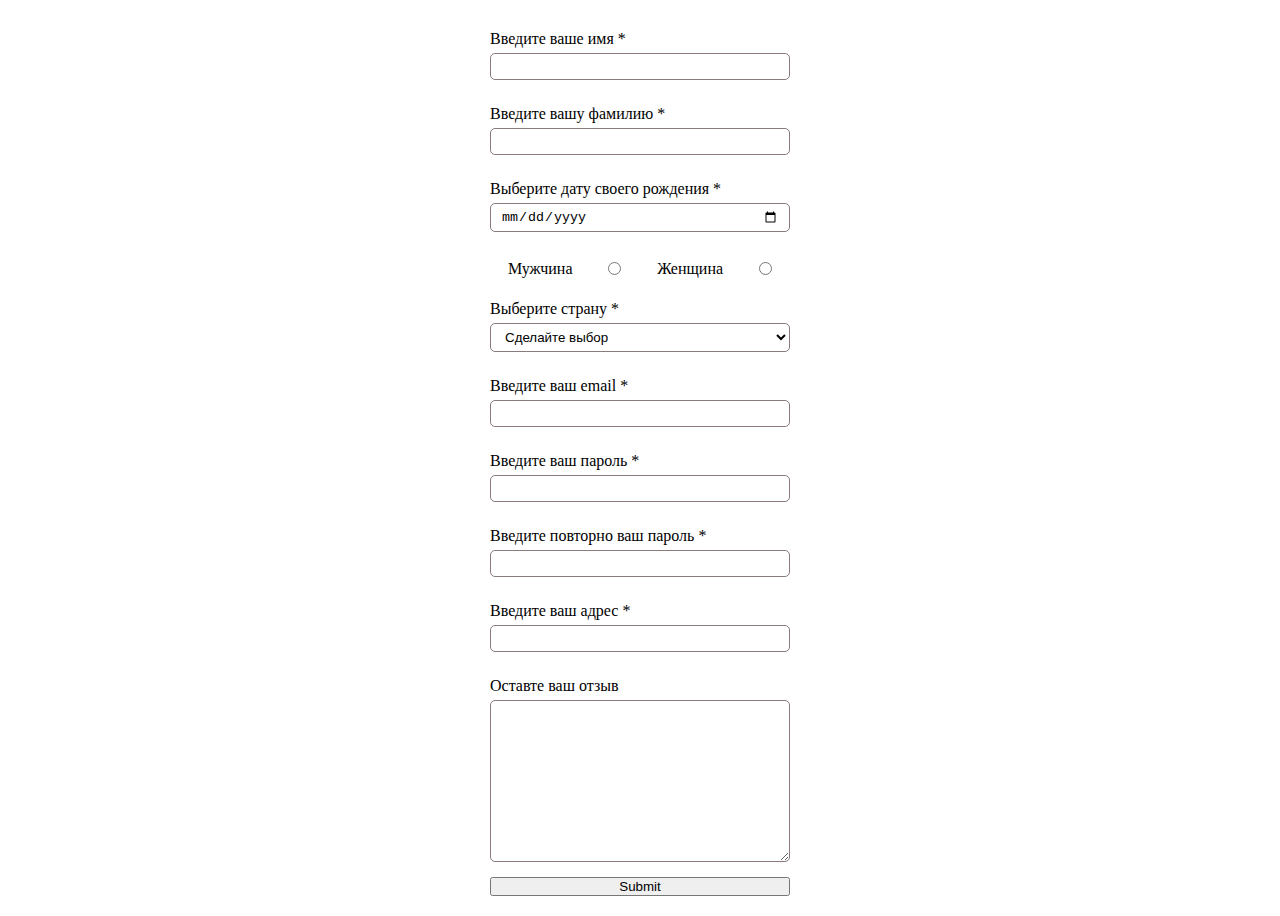
<file: index.html>
<!DOCTYPE html>
<html lang="en">
<head>
    <meta charset="UTF-8">
    <meta name="viewport" content="width=device-width, initial-scale=1.0">
    <meta http-equiv="X-UA-Compatible" content="ie=edge">
    <title>Registration form</title>
    <link rel="stylesheet" href="css/registration-form.css">
    
</head>
<body>
    <form action="thankyou.html" method="get" class="registration-form" id="reg-form">
        <div class="registration-form__container registration-form__b-name">
            <label for="input-name">Введите ваше имя * </label>
            <input type="text" id="input-name" name="name" class="registration-form__input registration-form__input-name">
        </div>
        <div class="registration-form__container registration-form__b-surname">
            <label for="input-surname">Введите вашу фамилию *</label>
            <input type="text" id="input-surname" name="surname" class="registration-form__input registration-form__input-surname">
        </div>
        <div class="registration-form__container">
            <label for="input-birthday">Выберите дату своего рождения *</label>
            <input type="date" id="input-birthday" name="birthday" class="registration-form__input registration-form__input-birthday"/>
        </div>
        <div class="registration-form__b-male" id="radio-container">
            <label for="input-male-man">Мужчина</label>
            <input type="radio" name="input-male" id="input-male" class="registration-form__input registration-form__input-radio">
            <label for="input-male-woman">Женщина</label>
            <input type="radio" name="input-male" id="input-male" class="registration-form__input registration-form__input-radio">
        </div>
        <div class="registration-form__container registration-form__b-select-county">
            <label for="select-county">Выберите страну *</label>
            <select name="country" id="select-country" class="registration-form__select">
                <option value="">Сделайте выбор</option>
                <option value="AF">Afghanistan</option>
                <option value="AX">Åland Islands</option>
                <option value="AL">Albania</option>
                <option value="DZ">Algeria</option>
                <option value="AS">American Samoa</option>
                <option value="AD">Andorra</option>
                <option value="AO">Angola</option>
                <option value="AI">Anguilla</option>
                <option value="AQ">Antarctica</option>
                <option value="AG">Antigua and Barbuda</option>
                <option value="AR">Argentina</option>
                <option value="AM">Armenia</option>
                <option value="AW">Aruba</option>
                <option value="AU">Australia</option>
                <option value="AT">Austria</option>
                <option value="AZ">Azerbaijan</option>
                <option value="BS">Bahamas</option>
                <option value="BH">Bahrain</option>
                <option value="BD">Bangladesh</option>
                <option value="BB">Barbados</option>
                <option value="BY">Belarus</option>
                <option value="BE">Belgium</option>
                <option value="BZ">Belize</option>
                <option value="BJ">Benin</option>
                <option value="BM">Bermuda</option>
                <option value="BT">Bhutan</option>
                <option value="BO">Bolivia, Plurinational State of</option>
                <option value="BQ">Bonaire, Sint Eustatius and Saba</option>
                <option value="BA">Bosnia and Herzegovina</option>
                <option value="BW">Botswana</option>
                <option value="BV">Bouvet Island</option>
                <option value="BR">Brazil</option>
                <option value="IO">British Indian Ocean Territory</option>
                <option value="BN">Brunei Darussalam</option>
                <option value="BG">Bulgaria</option>
                <option value="BF">Burkina Faso</option>
                <option value="BI">Burundi</option>
                <option value="KH">Cambodia</option>
                <option value="CM">Cameroon</option>
                <option value="CA">Canada</option>
                <option value="CV">Cape Verde</option>
                <option value="KY">Cayman Islands</option>
                <option value="CF">Central African Republic</option>
                <option value="TD">Chad</option>
                <option value="CL">Chile</option>
                <option value="CN">China</option>
                <option value="CX">Christmas Island</option>
                <option value="CC">Cocos (Keeling) Islands</option>
                <option value="CO">Colombia</option>
                <option value="KM">Comoros</option>
                <option value="CG">Congo</option>
                <option value="CD">Congo, the Democratic Republic of the</option>
                <option value="CK">Cook Islands</option>
                <option value="CR">Costa Rica</option>
                <option value="CI">Côte d'Ivoire</option>
                <option value="HR">Croatia</option>
                <option value="CU">Cuba</option>
                <option value="CW">Curaçao</option>
                <option value="CY">Cyprus</option>
                <option value="CZ">Czech Republic</option>
                <option value="DK">Denmark</option>
                <option value="DJ">Djibouti</option>
                <option value="DM">Dominica</option>
                <option value="DO">Dominican Republic</option>
                <option value="EC">Ecuador</option>
                <option value="EG">Egypt</option>
                <option value="SV">El Salvador</option>
                <option value="GQ">Equatorial Guinea</option>
                <option value="ER">Eritrea</option>
                <option value="EE">Estonia</option>
                <option value="ET">Ethiopia</option>
                <option value="FK">Falkland Islands (Malvinas)</option>
                <option value="FO">Faroe Islands</option>
                <option value="FJ">Fiji</option>
                <option value="FI">Finland</option>
                <option value="FR">France</option>
                <option value="GF">French Guiana</option>
                <option value="PF">French Polynesia</option>
                <option value="TF">French Southern Territories</option>
                <option value="GA">Gabon</option>
                <option value="GM">Gambia</option>
                <option value="GE">Georgia</option>
                <option value="DE">Germany</option>
                <option value="GH">Ghana</option>
                <option value="GI">Gibraltar</option>
                <option value="GR">Greece</option>
                <option value="GL">Greenland</option>
                <option value="GD">Grenada</option>
                <option value="GP">Guadeloupe</option>
                <option value="GU">Guam</option>
                <option value="GT">Guatemala</option>
                <option value="GG">Guernsey</option>
                <option value="GN">Guinea</option>
                <option value="GW">Guinea-Bissau</option>
                <option value="GY">Guyana</option>
                <option value="HT">Haiti</option>
                <option value="HM">Heard Island and McDonald Islands</option>
                <option value="VA">Holy See (Vatican City State)</option>
                <option value="HN">Honduras</option>
                <option value="HK">Hong Kong</option>
                <option value="HU">Hungary</option>
                <option value="IS">Iceland</option>
                <option value="IN">India</option>
                <option value="ID">Indonesia</option>
                <option value="IR">Iran, Islamic Republic of</option>
                <option value="IQ">Iraq</option>
                <option value="IE">Ireland</option>
                <option value="IM">Isle of Man</option>
                <option value="IL">Israel</option>
                <option value="IT">Italy</option>
                <option value="JM">Jamaica</option>
                <option value="JP">Japan</option>
                <option value="JE">Jersey</option>
                <option value="JO">Jordan</option>
                <option value="KZ">Kazakhstan</option>
                <option value="KE">Kenya</option>
                <option value="KI">Kiribati</option>
                <option value="KP">Korea, Democratic People's Republic of</option>
                <option value="KR">Korea, Republic of</option>
                <option value="KW">Kuwait</option>
                <option value="KG">Kyrgyzstan</option>
                <option value="LA">Lao People's Democratic Republic</option>
                <option value="LV">Latvia</option>
                <option value="LB">Lebanon</option>
                <option value="LS">Lesotho</option>
                <option value="LR">Liberia</option>
                <option value="LY">Libya</option>
                <option value="LI">Liechtenstein</option>
                <option value="LT">Lithuania</option>
                <option value="LU">Luxembourg</option>
                <option value="MO">Macao</option>
                <option value="MK">Macedonia, the former Yugoslav Republic of</option>
                <option value="MG">Madagascar</option>
                <option value="MW">Malawi</option>
                <option value="MY">Malaysia</option>
                <option value="MV">Maldives</option>
                <option value="ML">Mali</option>
                <option value="MT">Malta</option>
                <option value="MH">Marshall Islands</option>
                <option value="MQ">Martinique</option>
                <option value="MR">Mauritania</option>
                <option value="MU">Mauritius</option>
                <option value="YT">Mayotte</option>
                <option value="MX">Mexico</option>
                <option value="FM">Micronesia, Federated States of</option>
                <option value="MD">Moldova, Republic of</option>
                <option value="MC">Monaco</option>
                <option value="MN">Mongolia</option>
                <option value="ME">Montenegro</option>
                <option value="MS">Montserrat</option>
                <option value="MA">Morocco</option>
                <option value="MZ">Mozambique</option>
                <option value="MM">Myanmar</option>
                <option value="NA">Namibia</option>
                <option value="NR">Nauru</option>
                <option value="NP">Nepal</option>
                <option value="NL">Netherlands</option>
                <option value="NC">New Caledonia</option>
                <option value="NZ">New Zealand</option>
                <option value="NI">Nicaragua</option>
                <option value="NE">Niger</option>
                <option value="NG">Nigeria</option>
                <option value="NU">Niue</option>
                <option value="NF">Norfolk Island</option>
                <option value="MP">Northern Mariana Islands</option>
                <option value="NO">Norway</option>
                <option value="OM">Oman</option>
                <option value="PK">Pakistan</option>
                <option value="PW">Palau</option>
                <option value="PS">Palestinian Territory, Occupied</option>
                <option value="PA">Panama</option>
                <option value="PG">Papua New Guinea</option>
                <option value="PY">Paraguay</option>
                <option value="PE">Peru</option>
                <option value="PH">Philippines</option>
                <option value="PN">Pitcairn</option>
                <option value="PL">Poland</option>
                <option value="PT">Portugal</option>
                <option value="PR">Puerto Rico</option>
                <option value="QA">Qatar</option>
                <option value="RE">Réunion</option>
                <option value="RO">Romania</option>
                <option value="RU">Russian Federation</option>
                <option value="RW">Rwanda</option>
                <option value="BL">Saint Barthélemy</option>
                <option value="SH">Saint Helena, Ascension and Tristan da Cunha</option>
                <option value="KN">Saint Kitts and Nevis</option>
                <option value="LC">Saint Lucia</option>
                <option value="MF">Saint Martin (French part)</option>
                <option value="PM">Saint Pierre and Miquelon</option>
                <option value="VC">Saint Vincent and the Grenadines</option>
                <option value="WS">Samoa</option>
                <option value="SM">San Marino</option>
                <option value="ST">Sao Tome and Principe</option>
                <option value="SA">Saudi Arabia</option>
                <option value="SN">Senegal</option>
                <option value="RS">Serbia</option>
                <option value="SC">Seychelles</option>
                <option value="SL">Sierra Leone</option>
                <option value="SG">Singapore</option>
                <option value="SX">Sint Maarten (Dutch part)</option>
                <option value="SK">Slovakia</option>
                <option value="SI">Slovenia</option>
                <option value="SB">Solomon Islands</option>
                <option value="SO">Somalia</option>
                <option value="ZA">South Africa</option>
                <option value="GS">South Georgia and the South Sandwich Islands</option>
                <option value="SS">South Sudan</option>
                <option value="ES">Spain</option>
                <option value="LK">Sri Lanka</option>
                <option value="SD">Sudan</option>
                <option value="SR">Suriname</option>
                <option value="SJ">Svalbard and Jan Mayen</option>
                <option value="SZ">Swaziland</option>
                <option value="SE">Sweden</option>
                <option value="CH">Switzerland</option>
                <option value="SY">Syrian Arab Republic</option>
                <option value="TW">Taiwan, Province of China</option>
                <option value="TJ">Tajikistan</option>
                <option value="TZ">Tanzania, United Republic of</option>
                <option value="TH">Thailand</option>
                <option value="TL">Timor-Leste</option>
                <option value="TG">Togo</option>
                <option value="TK">Tokelau</option>
                <option value="TO">Tonga</option>
                <option value="TT">Trinidad and Tobago</option>
                <option value="TN">Tunisia</option>
                <option value="TR">Turkey</option>
                <option value="TM">Turkmenistan</option>
                <option value="TC">Turks and Caicos Islands</option>
                <option value="TV">Tuvalu</option>
                <option value="UG">Uganda</option>
                <option value="UA">Ukraine</option>
                <option value="AE">United Arab Emirates</option>
                <option value="GB">United Kingdom</option>
                <option value="US">United States</option>
                <option value="UM">United States Minor Outlying Islands</option>
                <option value="UY">Uruguay</option>
                <option value="UZ">Uzbekistan</option>
                <option value="VU">Vanuatu</option>
                <option value="VE">Venezuela, Bolivarian Republic of</option>
                <option value="VN">Viet Nam</option>
                <option value="VG">Virgin Islands, British</option>
                <option value="VI">Virgin Islands, U.S.</option>
                <option value="WF">Wallis and Futuna</option>
                <option value="EH">Western Sahara</option>
                <option value="YE">Yemen</option>
                <option value="ZM">Zambia</option>
                <option value="ZW">Zimbabwe</option>
            </select>
        </div>
        <div class="registration-form__container registration-form__b-email">
            <label for="input-email">Введите ваш email *</label>
            <input type="text" id="input-email" name="email" class="registration-form__input registration-form__input-email">
        </div>
        <div class="registration-form__container registration-form__b-password">
            <label for="input-password-1">Введите ваш пароль *</label>
            <input type="password" id="input-password-1" name="password" class="registration-form__input registration-form__input-password">
        </div>
        <div class="registration-form__container registration-form__b-password">
            <label for="input-password-2">Введите повторно ваш пароль *</label>
            <input type="password" id="input-password-2" class="registration-form__input registration-form__input-password">
        </div>
        <div class="registration-form__container registration-form__b-address">
            <label for="input-address">Введите ваш адрес *</label>
            <input type="text" id="input-address" name="address" class="registration-form__input registration-form__input-adress">
        </div>
        <div class="registration-form__container registration-form__b-notes">
            <label for="notes">Оставте ваш отзыв</label>
            <textarea class="registration-form__textarea" name="notes" id="notes" cols="30" rows="10"></textarea>
        </div>
        <button class="registration-form__submit-btn">Submit</button>
    </form>
    <script src="js/validation.js"></script>
</body>
</html>
</file>
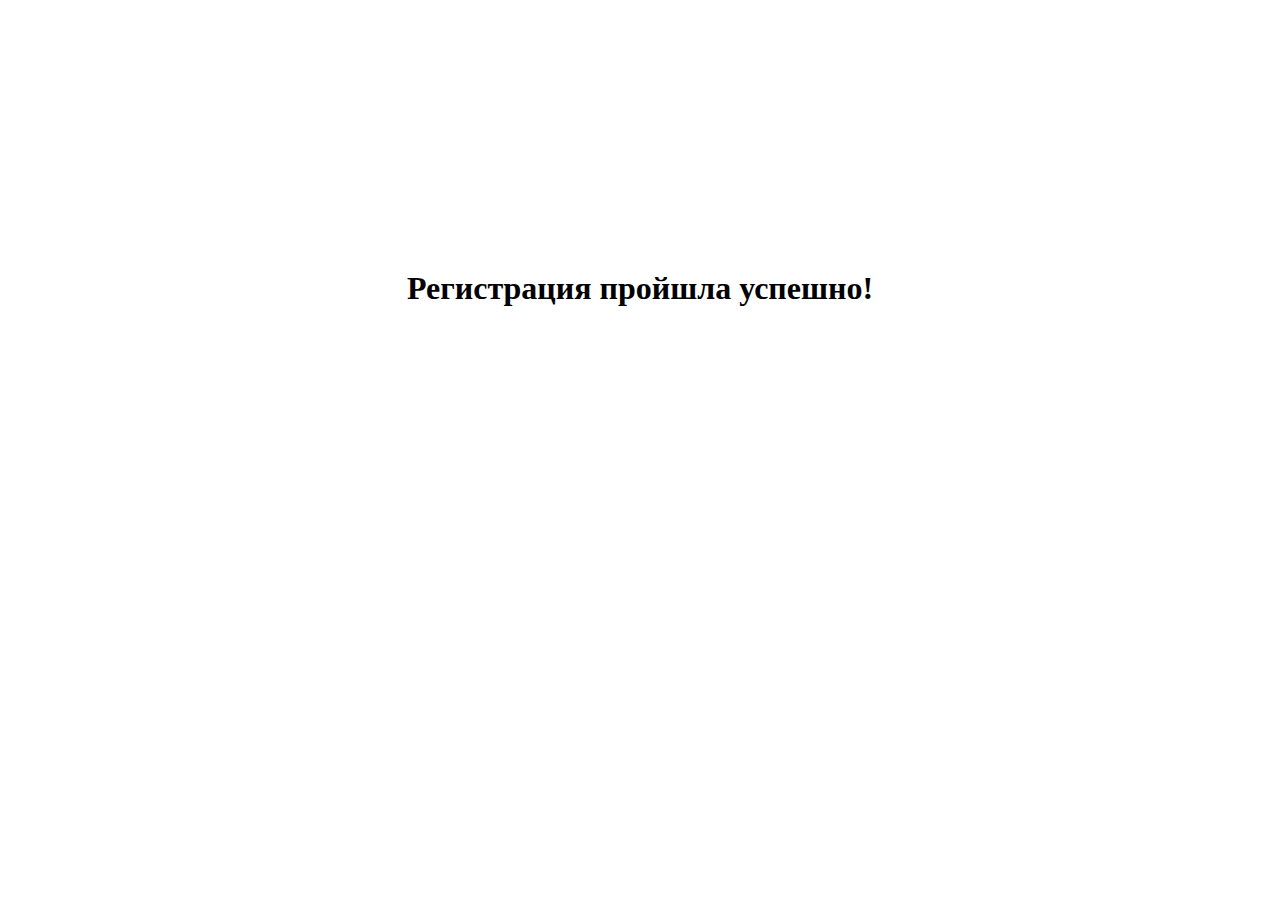
<file: thankyou.html>
<!DOCTYPE html>
<html lang="en">
<head>
    <meta charset="UTF-8">
    <meta name="viewport" content="width=device-width, initial-scale=1.0">
    <meta http-equiv="X-UA-Compatible" content="ie=edge">
    <title>Thankyou</title>
</head>
<body>
    <h1 style="text-align:center; margin-top: 30vh;">Регистрация пройшла успешно!</h1>
</body>
</html>
</file>
<file: css/registration-form.css>
* {
    margin: 0;
    padding: 0;
    box-sizing: border-box;
}
.registration-form {
    display: flex;
    flex-direction: column;
    margin-top: 20px;
    margin-bottom: 20px;
    max-width: 300px;
    margin-left: auto;
    margin-right: auto;
}
.registration-form__container {
    margin-top: 10px;
    margin-bottom: 10px;
    display: flex;
    flex-direction: column;
}
.registration-form__input {
    padding: 5px 10px;
    border-radius: 5px;
    border: 1px solid rgb(139, 123, 123);
    margin-top: 5px;
    margin-bottom: 5px;
}
.registration-form__input:focus {
    border-color: rgb(133, 133, 255);
    border-width: 2px;
}
.registration-form__text-error {
    color: red;
    font-size: 12px;
}
.registration-form__b-male {
    margin-bottom: 10px;
    margin-top: 10px;
    display: flex;
    align-items: center;
    justify-content: space-around;
}
.registration-form__select, .registration-form__textarea {
    margin-top: 5px;
    margin-bottom: 5px;
}

.registration-form__select {
    background-color: #fff;
    border: 1px solid rgb(139, 123, 123);
    border-radius: 5px;
    padding: 5px 10px;
}
.registration-form__b-male, {
    border: 1px solid #fff;
    border-radius: 5px;
    padding-top: 3px;
    padding-bottom: 3px;
}
.registration-form__textarea {
    background-color: #fff;
    border: 1px solid rgb(139, 123, 123);
    border-radius: 5px;
    padding: 5px 10px;
}
.error {
    border-color: red;
}
.error:focus {
    border-color: red;
}
</file>
